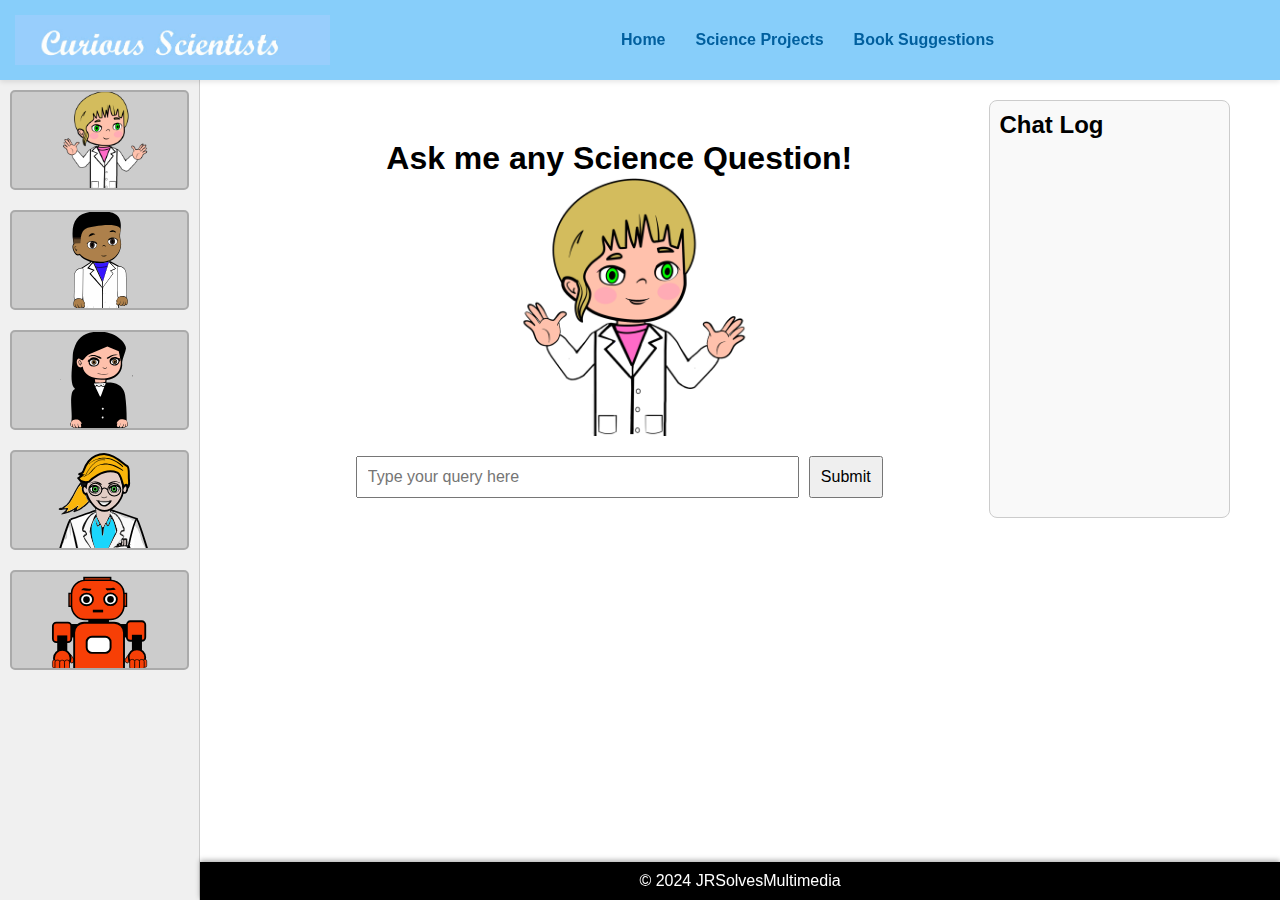
<file: templates/index.html>
<!DOCTYPE html>
<html lang="en">
<head>
    <meta charset="UTF-8">
    <meta name="viewport" content="width=device-width, initial-scale=1.0">
    <title>Science Term Chatbot</title>

    <script>
        // Array of character image paths
        const characterImages = [
            '/static/assets/character_image2.svg',
            '/static/assets/character_image1.svg',
            '/static/assets/character_image3.svg',
            '/static/assets/character_image4.svg',
            '/static/assets/character_image5.svg',
        ];

        // Preload character images to avoid "empty" state during switching
        const preloadedImages = [];
        characterImages.forEach((src) => {
            const img = new Image();
            img.src = src;
            preloadedImages.push(img);
        });

        // Function to switch to a random character image
        function switchCharacterImage() {
            const randomIndex = Math.floor(Math.random() * characterImages.length);
            const characterImage = document.getElementById('characterImage');
            characterImage.src = characterImages[randomIndex];
        }

        // Set interval to switch image every 5 seconds
        setInterval(switchCharacterImage, 5000);

        function scrollToBottom() {
            const chatLog = document.getElementById('chatLog');
            chatLog.scrollTop = chatLog.scrollHeight;
        }

        // Event listener for the Enter key
        document.getElementById('userInput').addEventListener('keydown', (event) => {
            if (event.key === 'Enter') {
                event.preventDefault(); // Prevent default form submission
                queryAction();
            }
        });

        // Function to scroll the chat log to the bottom if it's not already at the bottom
        function scrollToBottomIfNeeded() {
            const chatLog = document.getElementById('logMessages');
            // If the user is already near the bottom, auto scroll to the latest message
            if (chatLog.scrollHeight - chatLog.scrollTop <= chatLog.clientHeight + 50) {
                chatLog.scrollTop = chatLog.scrollHeight;
            }
        }
    </script>

    <style>
        body {
            display: flex;
            flex-direction: row;
            justify-content: space-between;
            margin: 50px;
            font-family: Arial, sans-serif;
        }
        #mainContent {
            margin-top: 70px; /* Adjusted to move the main content down */
            flex: 3;
            margin-right: 20px;
            text-align: center;
        }
        #chatLog {
            margin-top: 50px;
            flex: 1;
            border: 1px solid #ccc;
            border-radius: 8px;
            padding: 10px;
            max-height: 600px;
            overflow-y: auto;
            background-color: #f9f9f9;
        }
        #videoContainer, #mouthContainer {
            width: 70%;
            max-width: 700px;
            margin: auto;
            display: none; /* Hidden until needed */
        }
        #mouthContainer {
            position: relative;
            display: block; /* Always show the character and mouth container */
        }
        #characterImage {
            width: 100%;
            height: auto;
            display: block; /* Character image is always visible */
        }
        #mouth_open, #mouth_closed {
            position: absolute;
            top: 49%; /* Aligns with the face area */
            left: 51%;
            transform: translate(-50%, -50%);
            width: 70%; /* Keeps mouth size as before */
            height: auto;
            display: none; /* Mouth images toggle on/off during animation */
        }
        video {
            display: block;
            margin: auto;
            width: 100%;
            height: auto;
            max-height: 500px;
        }
        #inputContainer {
            display: flex;
            justify-content: center;
            width: 80%;
            max-width: 600px;
            margin: 20px auto 0;
        }
        #userInput {
            flex: 1;
            padding: 10px;
            font-size: 16px;
        }
        button {
            padding: 10px;
            font-size: 16px;
            margin-left: 10px;
        }
        h1 {
            text-align: center;
        }
        .user-label {
            font-weight: bold;
            color: blue;
        }
        .amanda-label {
            font-weight: bold;
            color: #C71585;
        }

        /* Reset styles */
        * {
            margin: 0;
            padding: 0;
            box-sizing: border-box;
        }

        body {
            font-family: Arial, sans-serif;
        }

        /* Sticky light blue navigation bar */
        #navBar {
            background-color: #87CEFA;
            position: fixed;
            top: 0;
            left: 0;
            width: 100%;
            padding: 15px;
            box-shadow: 0 2px 5px rgba(0, 0, 0, 0.1);
            z-index: 1000;
            display: flex;
            justify-content: space-between;
            align-items: center;
        }

        #navBar img {
            height: 50px;
            margin-right: 20px;
        }

        #navBar ul {
            list-style: none;
            display: flex;
            justify-content: center;
            flex-grow: 1;
        }

        #navBar ul li {
            margin: 0 15px;
        }

        #navBar ul li a {
            text-decoration: none;
            color: #005f9e; /* Default link color: blue */
            font-weight: bold;
            transition: color 0.3s ease;
        }

        #navBar ul li a:hover {
            color: #fff; /* Highlight color: white */
        }

        /* Side menu with square thumbnails */
        #sideMenu {
            display: flex;
            flex-direction: column;
            align-items: flex-start;
            width: 200px;
            padding: 20px 10px; /* Added spacing from the top */
            background-color: #f0f0f0;
            border-right: 1px solid #ccc;
            position: fixed;
            top: 70px;
            left: 0;
            height: calc(100% - 70px);
            overflow-y: auto;
        }

        .thumbnail {
            width: 100%;
            height: 100px;
            margin-bottom: 20px; /* Increased spacing between thumbnails */
            background-color: #ccc;
            border: 2px solid #aaa;
            border-radius: 5px;
            cursor: pointer;
            transition: transform 0.3s ease, box-shadow 0.3s ease;
            background-size: cover;
            background-position: center;
        }

        .thumbnail:first-child {
            background-image: url('/static/assets/character_image.svg'); /* Amanda image as thumbnail */
        }

        .thumbnail:nth-child(2) {
            background-image: url('/static/assets/alex_character1.svg'); /* Alex image as thumbnail */
        }

        .thumbnail:nth-child(3) {
            background-image: url('/static/assets/quincy_character1.svg'); /* Quincy image as thumbnail */
        }

        .thumbnail:nth-child(4) {
            background-image: url('/static/assets/teacher_character1.svg'); /* Teacher image as thumbnail */
        }

        .thumbnail:nth-child(5) {
            background-image: url('/static/assets/robot_character1.svg'); /* Teacher image as thumbnail */
        }

        .thumbnail:hover {
            transform: scale(1.05);
            box-shadow: 0 4px 8px rgba(0, 0, 0, 0.2);
        }

        /* Footer Section */
        #footer {
            background-color: #000; /* Black background */
            color: #fff; /* White text color for visibility */
            text-align: center;
            padding: 10px 0;
            position: fixed;
            bottom: 0;
            left: 200px;
            width: calc(100% - 200px);
            box-shadow: 0 -2px 5px rgba(0, 0, 0, 0.3);
        }

        /* Main content styles */
        #mainContent {
            margin-left: 220px;
            padding: 20px;
        }
    </style>
</head>
<body>

    <!-- Sticky Navigation Bar -->
    <div id="navBar">
        <img src="/static/assets/curious_scientists_logo.jpg" alt="Curious Scientists Logo">
        <ul>
            <li><a href="/">Home</a></li>
            <li><a href="/science-projects">Science Projects</a></li>
            <li><a href="/book-suggestions">Book Suggestions</a></li>
        </ul>
    </div>

    <!-- Side Menu with Thumbnails -->
    <div id="sideMenu">
        <div class="thumbnail"></div>
        <div class="thumbnail"></div>
        <div class="thumbnail"></div>
        <div class="thumbnail"></div>
        <div class="thumbnail"></div>
    </div>

    <div id="mainContent">
        <h1>Ask me any Science Question!</h1>

        <div id="mouthContainer">
            <img id="characterImage" src="/static/assets/character_image.svg" alt="Character">
            <img id="mouth_open" src="/static/assets/mouth_open.svg">
            <img id="mouth_closed" src="/static/assets/mouth_closed.svg" style="display: block;">
        </div>

        <div id="videoContainer">
            <video id="videoPlayer" controls>
                <source id="videoSource" src="" type="video/mp4">
                Your browser does not support the video tag.
            </video>
        </div>

        <!-- Combined Form Box with Side Button -->
        <div id="inputContainer">
            <input type="text" id="userInput" placeholder="Type your query here">
            <button id="queryButton" onclick="queryAction()">Submit</button>
        </div>
    </div>

    <div id="chatLog">
        <h2>Chat Log</h2>
        <div id="logMessages"></div>
    </div>

    <script>
        // Function to handle the query action
        async function queryAction() {
            const inputBox = document.getElementById('userInput');
            const query = inputBox.value.trim();
            if (query) {
                inputBox.value = ''; // Clear the input field after submission

                // Add the query to the chat log
                const logMessages = document.getElementById('logMessages');
                const userMessage = document.createElement('div');
                userMessage.innerHTML = "<span class='user-label'>User:</span> " + query;
                logMessages.appendChild(userMessage);

                // Scroll to the bottom if needed
                scrollToBottomIfNeeded();

                // Fetch response from the server
                try {
                    const response = await fetch('/get_definition', {
                        method: 'POST',
                        headers: { 'Content-Type': 'application/x-www-form-urlencoded' },
                        body: `user_input=${encodeURIComponent(query)}`
                    });
                    const data = await response.json();

                    // Add chatbot response to the log
                    const botMessage = document.createElement('div');
                    botMessage.innerHTML = "<span class='amanda-label'>Amanda:</span> " + data.response;
                    logMessages.appendChild(botMessage);

                    // Ensure the chat scrolls to the bottom after adding the new message
                    scrollToBottomIfNeeded();

                    // Handle animations and voice
                    if (data.audio_path) {
                        playAudioWithMouthSync(data.audio_path);
                    }
                } catch (error) {
                    console.error('Error fetching response:', error);
                }
            }
        }

        // Play audio with mouth sync
        function playAudioWithMouthSync(audioPath) {
            const mouthOpen = document.getElementById('mouth_open');
            const mouthClosed = document.getElementById('mouth_closed');

            const audioPlayer = new Audio(audioPath);
            audioPlayer.play();

            let openMouth = false;
            const interval = setInterval(() => {
                if (audioPlayer.paused || audioPlayer.ended) {
                    clearInterval(interval);
                    mouthOpen.style.display = 'none';
                    mouthClosed.style.display = 'block';
                    return;
                }
                mouthOpen.style.display = openMouth ? 'block' : 'none';
                mouthClosed.style.display = openMouth ? 'none' : 'block';
                openMouth = !openMouth;
            }, 150);
        }

        // Event listener for the Enter key
        document.getElementById('userInput').addEventListener('keydown', (event) => {
            if (event.key === 'Enter') {
                event.preventDefault(); // Prevent default form submission
                queryAction();
            }
        });
    </script>
    <footer id="footer">
        &copy; 2024 JRSolvesMultimedia
    </footer>

</body>
</html>
</file>
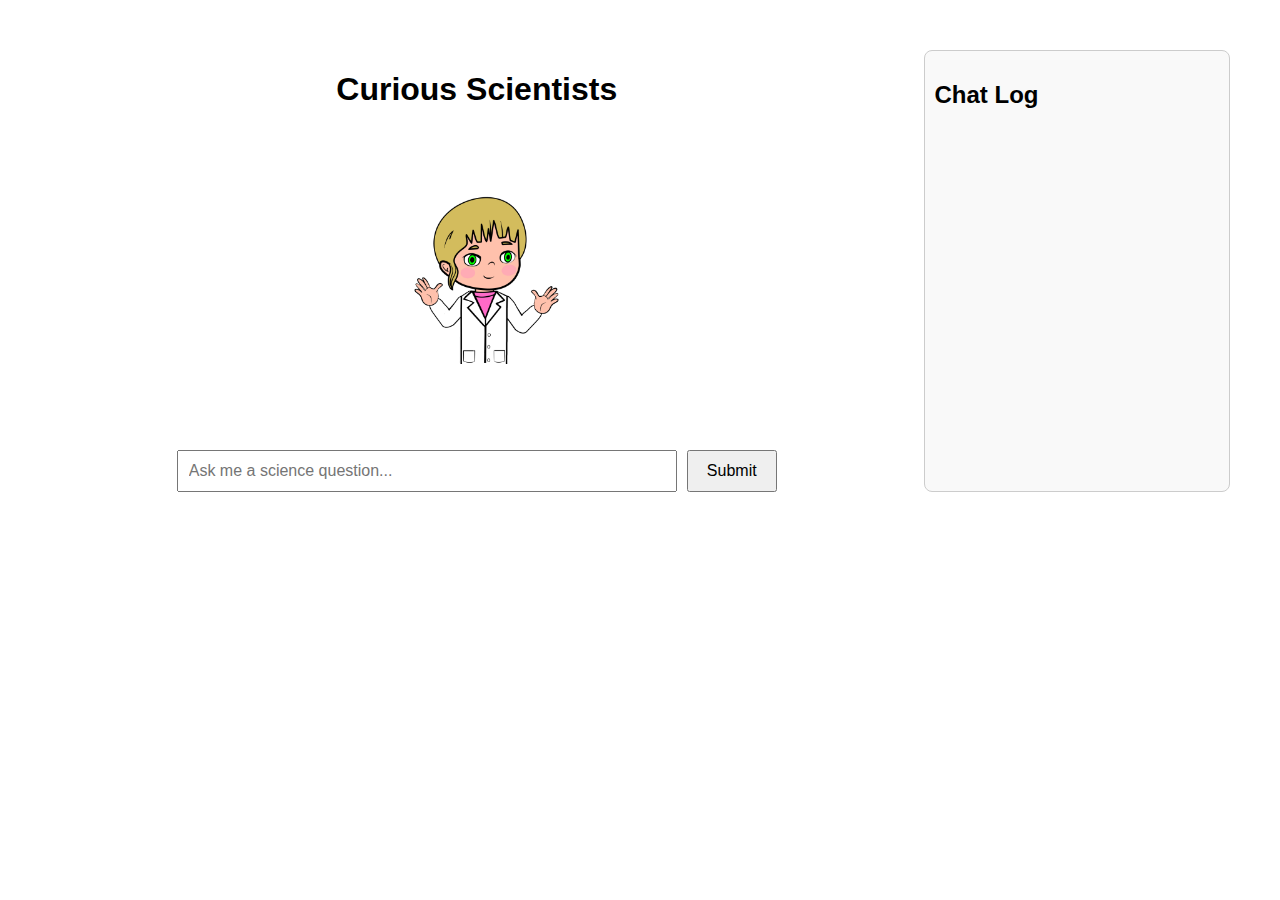
<file: test_file.html>
<!DOCTYPE html>
<html lang="en">
<head>
    <meta charset="UTF-8">
    <meta name="viewport" content="width=device-width, initial-scale=1.0">
    <title>Chatbot Lipsync Animation</title>
    
    <style>
        body {
            display: flex;
            flex-direction: row;
            justify-content: space-between;
            margin: 50px;
            font-family: Arial, sans-serif;
        }
        #mainContent {
            flex: 3;
            margin-right: 20px;
        }
        #chatLog {
            flex: 1;
            border: 1px solid #ccc;
            border-radius: 8px;
            padding: 10px;
            max-height: 600px;
            overflow-y: auto;
            background-color: #f9f9f9;
        }
        #characterContainer {
            display: flex;
            justify-content: center;
            align-items: center;
            width: 100%;
            margin-top: 20px;
            min-height: 300px;
        }
        #placeholder, #character {
            width: 70%;
            max-width: 300px;
            height: auto;
        }
        #placeholder {
            display: block; /* Show placeholder PNG initially */
        }
        #character {
            display: none; /* Hide SVG initially until it's ready */
        }
        input[type="text"], button {
            margin-top: 20px;
            padding: 10px;
            width: 15%;
            max-width: 600px;
            font-size: 16px;
        }
        #inputContainer {
            display: flex;
            justify-content: space-between;
            width: 80%;
            max-width: 600px;
            margin-top: 20px;
            margin: auto;
        }
        #userInput {
            flex: 1;
            padding: 10px;
            font-size: 16px;
            margin-right: 10px;
        }
        button {
            padding: 10px;
            font-size: 16px;
        }
        h1 {
            text-align: center;
        }
        .user-label {
            font-weight: bold;
            color: blue;
        }
        .amanda-label {
            font-weight: bold;
            color: #C71585;
        }
    </style>

<script>
    async function submitQuestion() {
        const userInput = document.getElementById('userInput').value;

        // Add user input to chat log
        const logMessages = document.getElementById('logMessages');
        const userMessage = document.createElement('div');
        userMessage.innerHTML = "<span class='user-label'>User:</span> " + userInput;
        logMessages.appendChild(userMessage);

        // Clear the input box
        document.getElementById('userInput').value = '';

        // Show the PNG placeholder while waiting for SVG and audio
        document.getElementById('placeholder').style.display = 'block';
        document.getElementById('character').style.display = 'none';

        // Fetch the generated audio and chatbot response
        try {
            const audioResponse = await fetch(`/generate_audio/${encodeURIComponent(userInput)}`);
            const audioData = await audioResponse.json();
            console.log("Audio response:", audioData);

            if (audioData.audio_path) {
                // Set and play the audio file
                const audioPlayer = document.getElementById('audioPlayer');
                audioPlayer.src = '/static/' + audioData.audio_path;
                audioPlayer.play();

                // Display the bot's response in the chat log
                const botMessage = document.createElement('div');
                botMessage.innerHTML = "<span class='amanda-label'>Amanda:</span> " + audioData.response;
                logMessages.appendChild(botMessage);
            } else {
                alert('Error: Audio file not found.');
            }
        } catch (error) {
            console.error('Error fetching audio:', error);
            alert('An error occurred while fetching the audio.');
        }

        // Fetch and display the SVG character animation
        try {
            const svgResponse = await fetch('/get_character_svg');
            const svgContent = await svgResponse.text();
            console.log("SVG content:", svgContent);

            // Replace PNG with the SVG animation
            document.getElementById('characterContainer').innerHTML = svgContent;
            document.getElementById('characterContainer').firstElementChild.setAttribute("id", "character");

            // Hide the PNG placeholder and show the SVG character
            document.getElementById('placeholder').style.display = 'none';
            document.getElementById('character').style.display = 'block';
        } catch (error) {
            console.error('Error fetching SVG:', error);
            alert('An error occurred while fetching the character.');
        }
    }
</script>
</head>
<body>
    <div id="mainContent">
        <h1>Curious Scientists</h1>
        
        <!-- Character Container with PNG Placeholder initially -->
        <div id="characterContainer">
            <!-- Placeholder PNG image -->
            <img id="placeholder" src="/static/assets/character_image.png" alt="Character Placeholder">
        </div>

        <div id="inputContainer">
            <input type="text" id="userInput" placeholder="Ask me a science question...">
            <button onclick="submitQuestion()">Submit</button>
        </div>
    </div>

    <div id="chatLog">
        <h2>Chat Log</h2>
        <div id="logMessages">
            <!-- Chat messages will appear here -->
        </div>
    </div>

    <!-- Hidden audio player -->
    <audio id="audioPlayer" controls style="display:none;"></audio>

</body>
</html>
</file>
